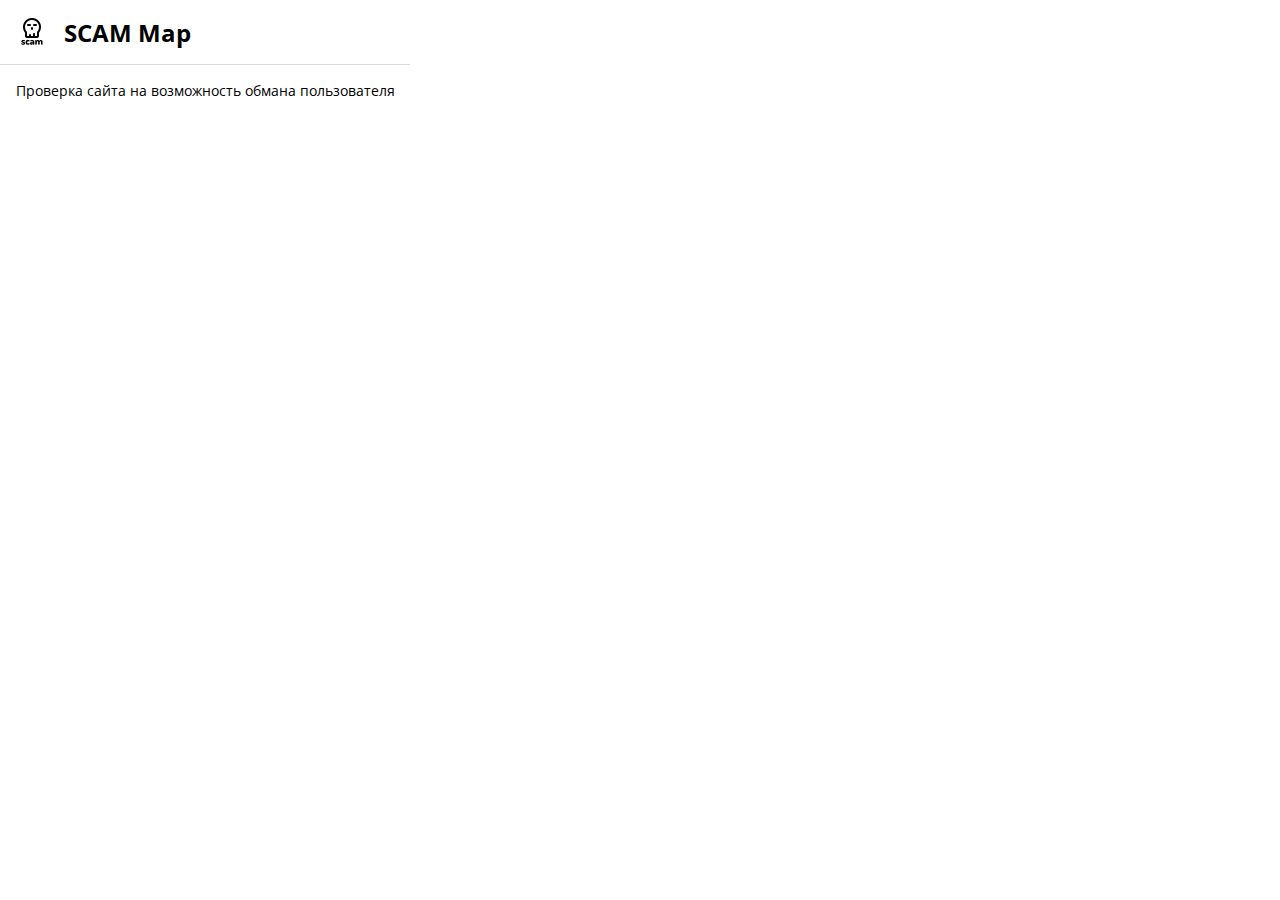
<file: src/scam-addon/index.html>
<!DOCTYPE html>
<html>
  <head>
    <meta charset="UTF-8">
    <meta name="viewport" content="width=device-width, initial-scale=1.0">
    <link href="https://fonts.googleapis.com/css?family=Open+Sans" rel="stylesheet" type="text/css">
    <link href="style.css" rel="stylesheet" type="text/css">
    <title>SCAM Map</title>
  </head>
  <body>
    <div class="modal-header">
      <img class="logo-icon" src="icon.png">
      <h1 class="logo">SCAM Map</h1>
    </div>
    <div class="modal-content">
      <p class="content-descr">Проверка сайта на возможность обмана пользователя</p>
      <!-- <div class="content-scan">
        <div class="scan-switcher">
          <button class="switcher-checker"></button>
          <p class="switcher-text">Включить расширение</p>
        </div>
      </div> -->
    </div>
    <script src="app.js"></script>
  </body>
</html>
</file>
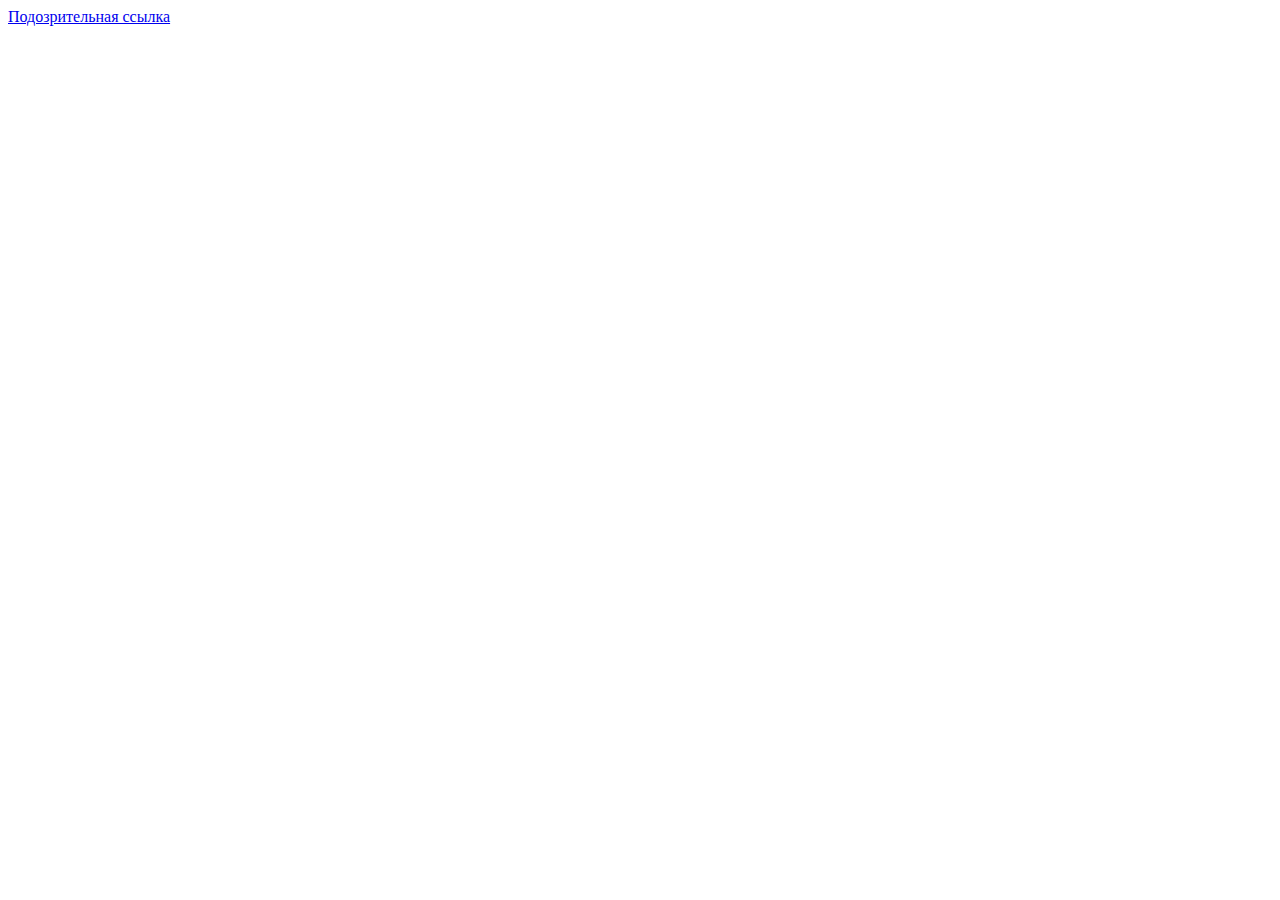
<file: src/scam-addon/test.html>
<!DOCTYPE html>
<html lang="en">
<head>
  <meta charset="UTF-8">
  <meta http-equiv="X-UA-Compatible" content="IE=edge">
  <meta name="viewport" content="width=device-width, initial-scale=1.0">
  <title>Document</title>
</head>
<body>
  <a class="sus" target="_blank" href="http://00000000000000000000000000000000000000000.xyz">Подозрительная ссылка</a>
  <script>
    const ref = document.querySelector('.sus');
    console.dir(ref);
    // ref.addEventListener('click', (event) => {
    //   event.preventDefault();
    // })
  </script>
</body>
</html>
</file>
<file: src/scam-addon/style.css>
* {
  font-family: 'Open Sans', sans-serif;
  margin: 0;
  padding: 0;
}

a:link, a:visited {
  color: #000000;
  outline: 0;
  text-decoration: none;
}

.modal-header {
  width: 410px;
  display: flex;
  align-items: center;
  border-bottom: 0.5px solid #dadada; 
}

.modal-header>* {
  display: block;
}

.logo {
  font-size: 24px;
}

.logo-icon {
  padding: 16px;
}

.modal-content {
  padding: 0 16px;
  margin-top: 16px;
}

.modal-content>* {
  margin-bottom: 16px;
  font-size: 14px;
}

.content-scan {
  justify-content: space-between;
}

.scan-switcher {
  display: flex;
  align-items: center;
  cursor: pointer;
  width: 185px;
}

.switcher-checker {
  width: 6px;
  height: 6px;
  padding: 4px;
  border-radius: 100%;
  margin-right: 4px;
  background-color: red;
}

.switcher-checker:active {
  opacity: 0.8;
}
</file>
